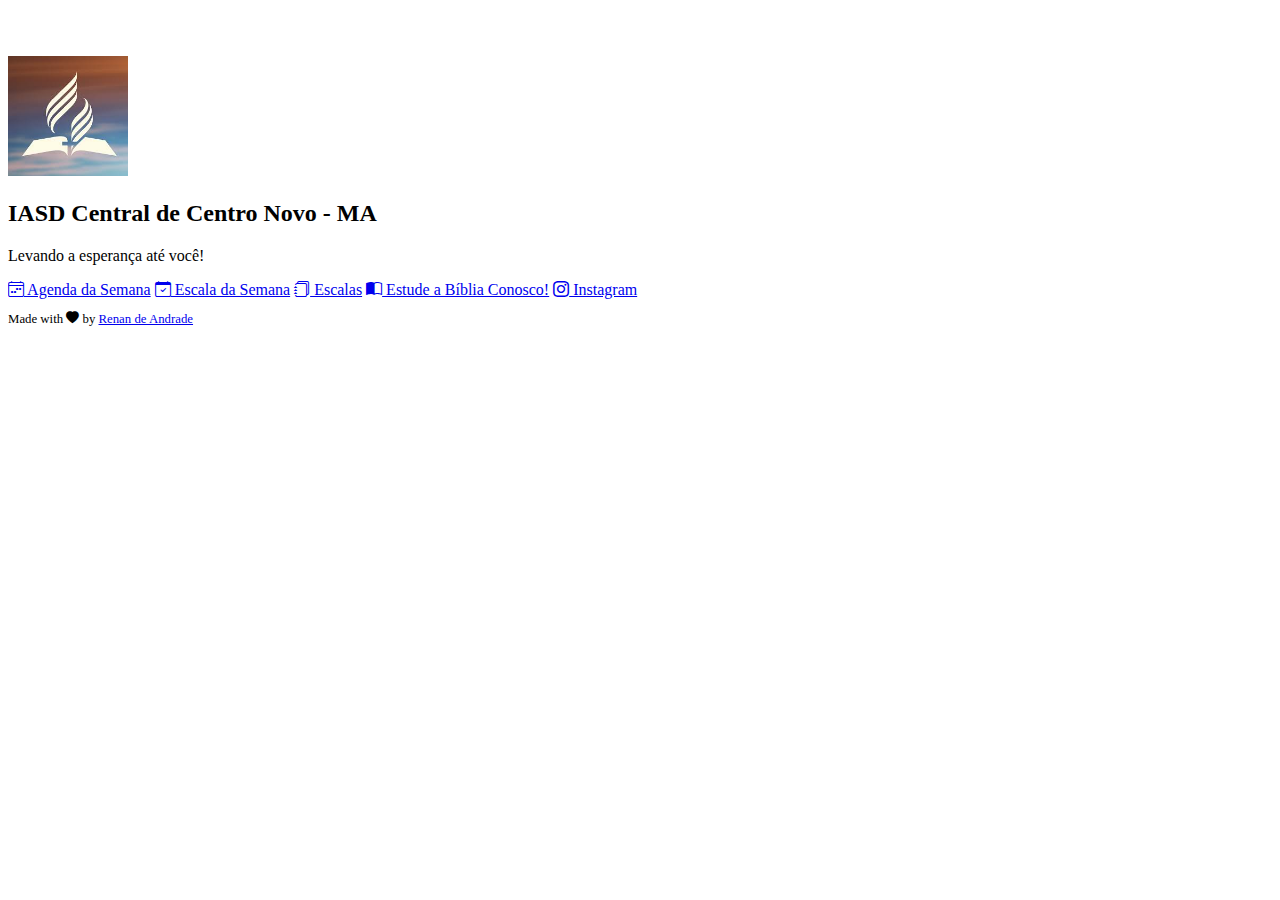
<file: index.html>
<!DOCTYPE html>
<html lang="pt-BR" data-bs-theme="auto">
<head>
    <meta charset="utf-8">
    <meta name="viewport" content="width=device-width, initial-scale=1">
    <meta name="description" content="">
    <meta name="author" content="Renan de Andrade Correa">
    <title>Home · IASD Central de Centro Novo</title>
    <link href="https://cdn.jsdelivr.net/npm/bootstrap@5.3.6/dist/css/bootstrap.min.css" rel="stylesheet"
          integrity="sha384-4Q6Gf2aSP4eDXB8Miphtr37CMZZQ5oXLH2yaXMJ2w8e2ZtHTl7GptT4jmndRuHDT" crossorigin="anonymous">
    <link rel="stylesheet" href="https://cdn.jsdelivr.net/npm/bootstrap-icons@1.13.1/font/bootstrap-icons.min.css">
    <meta name="theme-color" content="#712cf9">
    <link href="carousel.css" rel="stylesheet">
</head>
<body class="d-flex flex-column min-vh-100">
<main>
    <div class="container text-center">
        <div class="row align-items-center">
            <div class="col d-flex justify-content-center mb-3">
                <img src="assets/logo-colorido.jpeg" class="rounded-circle align-center" alt="Circular Image"
                     style="width: 120px; height: 120px;">
            </div>
            <h2 class="fs-5 mt-3">IASD Central de Centro Novo - MA</h2>
            <p class="fs-6 mt-2">Levando a esperança até você!</p>
        </div>
        <div class="row align-items-center">
            <div class="col d-grid gap-3 col-lg-4 mx-auto mt-2">
                <a href="agenda" class="btn btn-outline-dark btn-lg fs-6"><i
                        class="bi bi-calendar4-week align-self-start"></i> Agenda da Semana</a>
                <a href="escala-semana" class="btn btn-outline-dark btn-lg fs-6"><i
                        class="bi bi-calendar-check align-self-start"></i> Escala da Semana</a>
                <a href="escalas" class="btn btn-outline-dark btn-lg fs-6"><i
                        class="bi bi-journals align-self-start"></i> Escalas</a>
                <a href="https://wa.me/5598985627336?text=Ol%C3%A1%2C+gostaria+de+fazer+estudos+b%C3%ADblicos%21"
                   class="btn btn-outline-dark btn-lg fs-6"><i class="bi bi-book-half"></i> Estude a Bíblia Conosco!</a>
                <!--                <button class="btn btn-outline-dark btn-lg fs-6"><i class="bi bi-info-circle align-self-start"></i> Sobre nós</button>-->
                <a href="https://instagram.com/iasdcentral_cn" class="btn btn-outline-dark btn-lg fs-6"><i
                        class="bi bi-instagram"></i> Instagram</a>
            </div>
        </div>
    </div>
</main>
<footer class="mt-auto">
    <div class="container text-center">
        <div class="row align-items-center">
            <div class="col d-flex justify-content-center mb-3 text-body-secondary">
                <p style="font-size: 0.8rem;">Made with <i class="bi bi-heart-fill text-danger"></i> by <a href="https://linktr.ee/renandotcorrea" class="text-decoration-none">Renan de Andrade</a></p>
            </div>
        </div>
</footer>
<script src="https://cdn.jsdelivr.net/npm/bootstrap@5.3.6/dist/js/bootstrap.bundle.min.js"
        integrity="sha384-j1CDi7MgGQ12Z7Qab0qlWQ/Qqz24Gc6BM0thvEMVjHnfYGF0rmFCozFSxQBxwHKO"
        crossorigin="anonymous"></script>
</body>
</html>
</file>
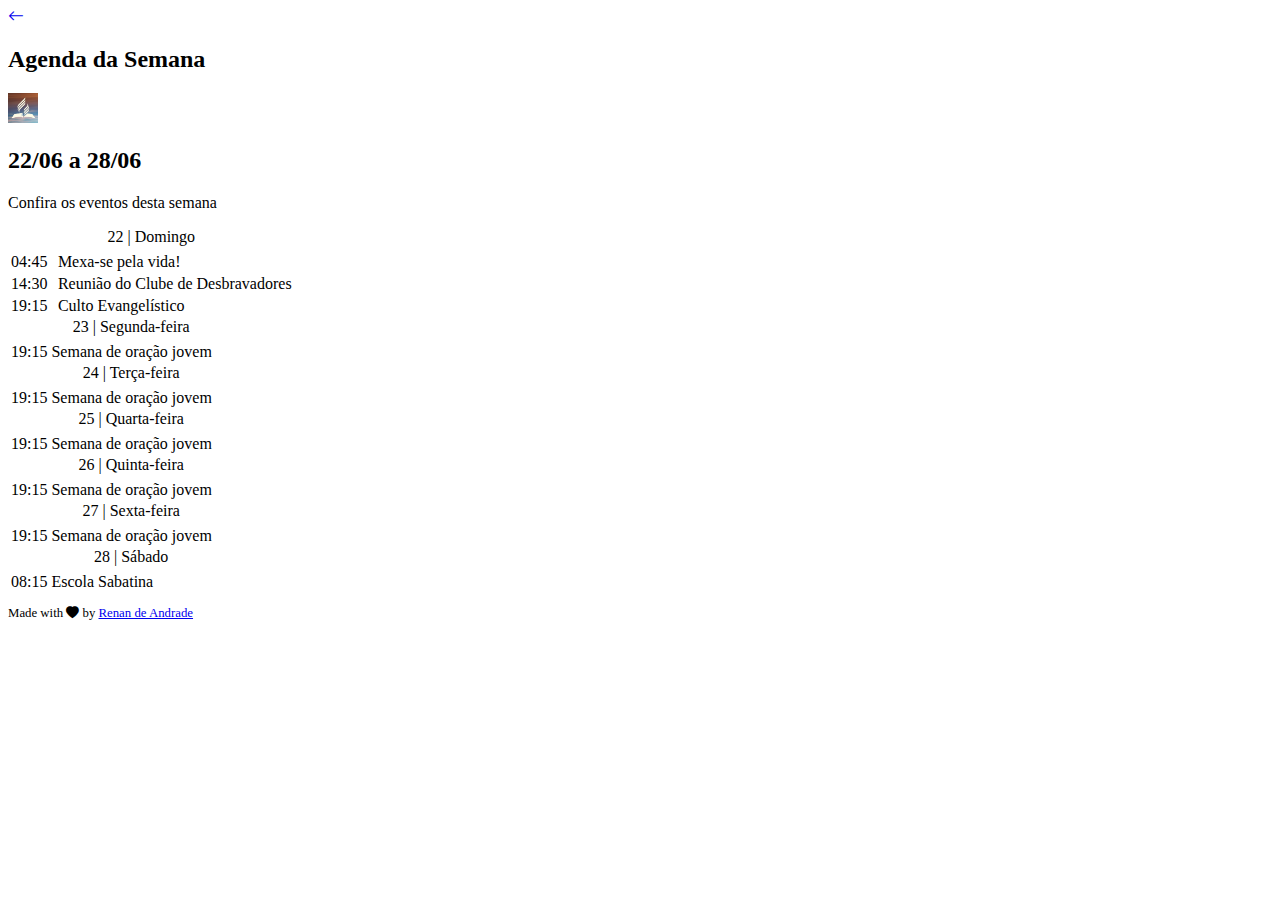
<file: agenda/index.html>
<!DOCTYPE html>
<html lang="pt-BR" data-bs-theme="auto">
<head>
    <meta charset="utf-8">
    <meta name="viewport" content="width=device-width, initial-scale=1">
    <meta name="description" content="">
    <meta name="author" content="Renan de Andrade Correa">
    <title>Agenda · IASD Central de Centro Novo</title>
    <link href="https://cdn.jsdelivr.net/npm/bootstrap@5.3.6/dist/css/bootstrap.min.css" rel="stylesheet"
          integrity="sha384-4Q6Gf2aSP4eDXB8Miphtr37CMZZQ5oXLH2yaXMJ2w8e2ZtHTl7GptT4jmndRuHDT" crossorigin="anonymous">
    <link rel="stylesheet" href="https://cdn.jsdelivr.net/npm/bootstrap-icons@1.13.1/font/bootstrap-icons.min.css">
    <meta name="theme-color" content="#712cf9">
</head>
<body class="d-flex flex-column min-vh-100">
<main>
    <div class="container text-center">
        <div class="row text-start">
            <div class="col-2 d-flex align-items-center justify-content-center">
                <a href="../index.html" class="text-decoration-none p-2 fs-6 text-black d-flex">
                    <i class="bi bi-arrow-left fs-5"></i>
                </a>
            </div>
            <div class="col-8 text-center d-flex justify-content-center align-items-center">
                <h2 class="fs-5">Agenda da Semana</h2>
            </div>
            <div class="col-2 d-flex justify-content-end align-items-center">
                <img src="../assets/logo-colorido.jpeg" class="rounded-circle align-center" alt="Circular Image"
                     style="width: 30px; height: 30px;">
            </div>
        </div>
        <div class="row align-items-center mt-3">
            <h2 class="fs-4">22/06 a 28/06</h2>
            <p class="mt-2 fs-6">Confira os eventos desta semana</p>
        </div>
        <div class="row align-items-center">
            <div class="col d-grid gap-2 col-lg-4 mx-auto">
                <div class="text-start">
                    <table class="table caption-top">
                        <caption>22 | Domingo</caption>
                        <thead>
                        <tr>
                            <th class="text-primary-emphasis align-middle" scope="col" style="width: 16%"></th>
                            <th class="text-primary-emphasis" scope="col"></th>
                        </tr>
                        </thead>
                        <tbody>
                        <tr>
                            <td class="p-1 fs-5 text-center text-bg-dark align-middle" style="max-width:150px">04:45
                            </td>
                            <td class="fs-6"> Mexa-se pela vida!</td>
                        </tr>
                        <tr>
                            <td class="p-1 fs-5 text-center text-bg-dark align-middle" style="max-width:150px">14:30
                            </td>
                            <td class="fs-6"> Reunião do Clube de Desbravadores</td>
                        </tr>
                        <tr>
                            <td class="p-1 fs-5 text-bg-dark text-center align-middle">19:15</td>
                            <td class="fs-6"> Culto Evangelístico</td>
                        </tr>
                        </tbody>
                    </table>
                </div>
            </div>
        </div>
        <div class="row align-items-center">
            <div class="col d-grid gap-2 col-lg-4 mx-auto">
                <div class="text-start">
                    <table class="table caption-top">
                        <caption>23 | Segunda-feira</caption>
                        <thead>
                        <tr>
                            <th class="text-primary-emphasis align-middle" scope="col" style="width: 16%"></th>
                            <th class="text-primary-emphasis" scope="col"></th>
                        </tr>
                        </thead>
                        <tbody>
                        <tr>
                            <td class="p-1 fs-5 text-bg-dark text-center align-middle">19:15</td>
                            <td class="fs-6"> Semana de oração jovem</td>
                        </tr>
                        </tbody>
                    </table>
                </div>
            </div>
        </div>
        <div class="row align-items-center">
            <div class="col d-grid gap-2 col-lg-4 mx-auto">
                <div class="text-start">
                    <table class="table caption-top">
                        <caption>24 | Terça-feira</caption>
                        <thead>
                        <tr>
                            <th class="text-primary-emphasis align-middle" scope="col" style="width: 16%"></th>
                            <th class="text-primary-emphasis" scope="col"></th>
                        </tr>
                        </thead>
                        <tbody>
                        <tr>
                            <td class="p-1 fs-5 text-bg-dark text-center align-middle">19:15</td>
                            <td class="fs-6"> Semana de oração jovem</td>
                        </tr>
                        </tbody>
                    </table>
                </div>
            </div>
        </div>
        <div class="row align-items-center">
            <div class="col d-grid gap-2 col-lg-4 mx-auto">
                <div class="text-start">
                    <table class="table caption-top">
                        <caption>25 | Quarta-feira</caption>
                        <thead>
                        <tr>
                            <th class="text-primary-emphasis " style="width: 16%" scope="col"></th>
                            <th class="text-primary-emphasis" scope="col"></th>
                        </tr>
                        </thead>
                        <tbody>
                        <tr>
                            <td class="p-1 fs-5 text-center text-bg-dark align-middle">19:15</td>
                            <td class="fs-6"> Semana de oração jovem</td>
                        </tr>
                        </tbody>
                    </table>
                </div>
            </div>
        </div>
        <div class="row align-items-center">
            <div class="col d-grid gap-2 col-lg-4 mx-auto">
                <div class="text-start">
                    <table class="table caption-top">
                        <caption>26 | Quinta-feira</caption>
                        <thead>
                        <tr>
                            <th class="text-primary-emphasis align-middle" scope="col" style="width: 16%"></th>
                            <th class="text-primary-emphasis" scope="col"></th>
                        </tr>
                        </thead>
                        <tbody>
                        <tr>
                            <td class="p-1 fs-5 text-bg-dark text-center align-middle">19:15</td>
                            <td class="fs-6"> Semana de oração jovem</td>
                        </tr>
                        </tbody>
                    </table>
                </div>
            </div>
        </div>
        <div class="row align-items-center">
            <div class="col d-grid gap-2 col-lg-4 mx-auto">
                <div class="text-start">
                    <table class="table caption-top">
                        <caption>27 | Sexta-feira</caption>
                        <thead>
                        <tr>
                            <th class="text-primary-emphasis align-middle" scope="col" style="width: 16%"></th>
                            <th class="text-primary-emphasis" scope="col"></th>
                        </tr>
                        </thead>
                        <tbody>
                        <tr>
                            <td class="p-1 fs-5 text-bg-dark text-center align-middle">19:15</td>
                            <td class="fs-6"> Semana de oração jovem</td>
                        </tr>
                        </tbody>
                    </table>
                </div>
            </div>
        </div>
        <div class="row align-items-center">
            <div class="col d-grid gap-2 col-lg-4 mx-auto">
                <div class="text-start">
                    <table class="table caption-top">
                        <caption>28 | Sábado</caption>
                        <thead>
                        <tr>
                            <th class="text-primary-emphasis" scope="col" style="width: 16%"></th>
                            <th class="text-primary-emphasis" scope="col"></th>
                        </tr>
                        </thead>
                        <tbody>
                        <tr>
                            <td class="p-1 fs-5 text-center text-bg-dark align-middle">08:15</td>
                            <td class="fs-6"> Escola Sabatina</td>
                        </tr>
                        </tbody>
                    </table>
                </div>
            </div>
        </div>
    </div>
</main>
<footer class="mt-auto">
    <div class="container text-center">
        <div class="row align-items-center">
            <div class="col d-flex justify-content-center mb-3 text-body-secondary">
                <p style="font-size: 0.8rem;">Made with <i class="bi bi-heart-fill text-danger"></i> by <a href="https://linktr.ee/renandotcorrea" class="text-decoration-none">Renan de Andrade</a></p>
            </div>
        </div>
</footer>
<script src="https://cdn.jsdelivr.net/npm/bootstrap@5.3.6/dist/js/bootstrap.bundle.min.js"
        integrity="sha384-j1CDi7MgGQ12Z7Qab0qlWQ/Qqz24Gc6BM0thvEMVjHnfYGF0rmFCozFSxQBxwHKO"
        crossorigin="anonymous"></script>
</body>
</html>
</file>
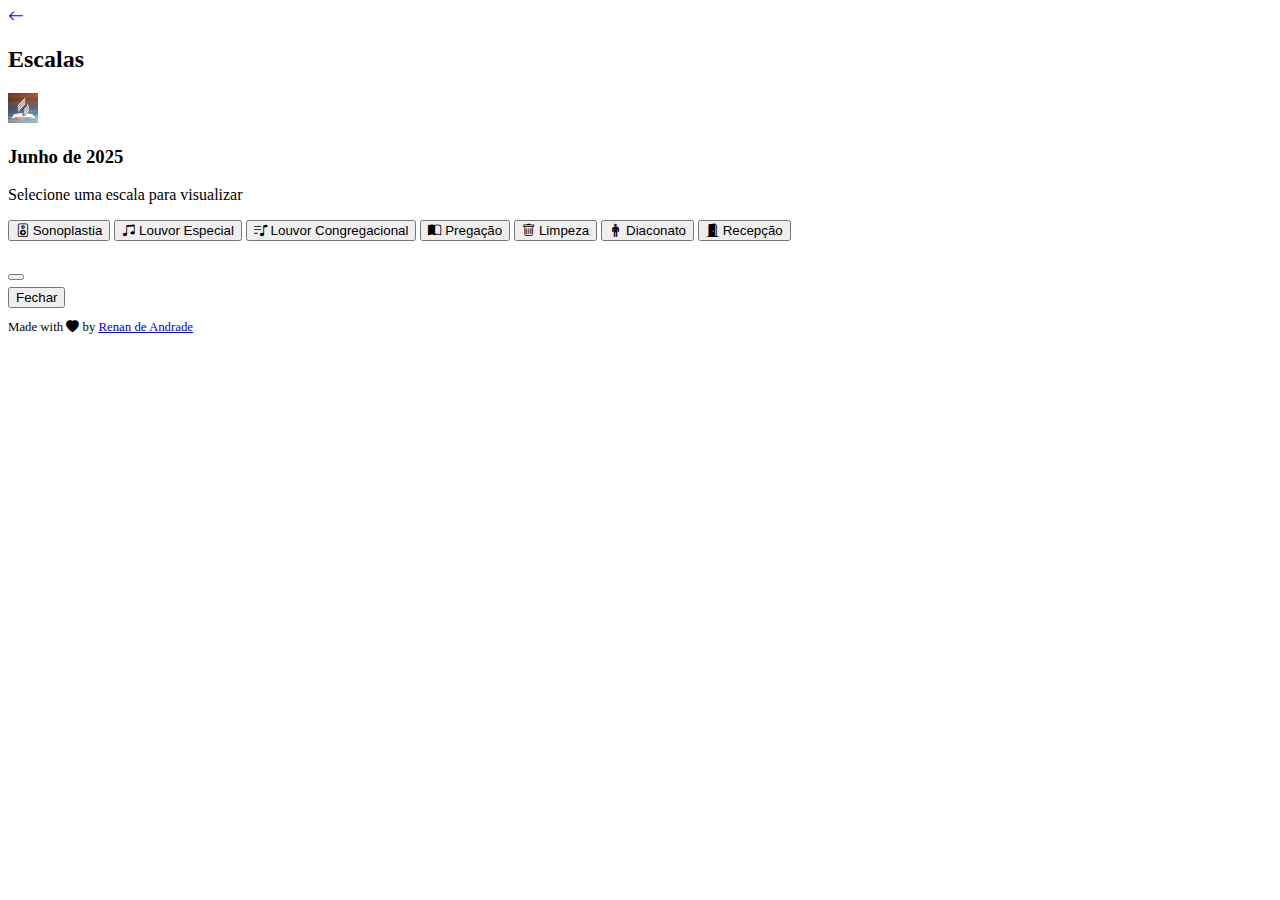
<file: escalas/index.html>
<!DOCTYPE html>
<html lang="pt-BR" data-bs-theme="auto">
<head>
    <meta charset="utf-8">
    <meta name="viewport" content="width=device-width, initial-scale=1">
    <meta name="description" content="">
    <meta name="author" content="Renan de Andrade Correa">
    <title>Escalas · IASD Central de Centro Novo</title>
    <link href="https://cdn.jsdelivr.net/npm/bootstrap@5.3.6/dist/css/bootstrap.min.css" rel="stylesheet"
          integrity="sha384-4Q6Gf2aSP4eDXB8Miphtr37CMZZQ5oXLH2yaXMJ2w8e2ZtHTl7GptT4jmndRuHDT" crossorigin="anonymous">
    <link rel="stylesheet" href="https://cdn.jsdelivr.net/npm/bootstrap-icons@1.13.1/font/bootstrap-icons.min.css">
    <meta name="theme-color" content="#712cf9">
</head>
<body class="d-flex flex-column min-vh-100">
<main>
    <div class="container text-center">
        <div class="row">
            <div class="col-2 d-flex align-items-center justify-content-center">
                <a href="../index.html" class="text-decoration-none p-2 fs-6 text-black d-flex">
                    <i class="bi bi-arrow-left fs-5"></i>
                </a>
            </div>
            <div class="col-8 text-center d-flex justify-content-center align-items-center">
                <h2 class="fs-5">Escalas</h2>
            </div>
            <div class="col-2 d-flex justify-content-end align-items-center">
                <img src="../assets/logo-colorido.jpeg" class="rounded-circle align-center" alt="Circular Image"
                     style="width: 30px; height: 30px;">
            </div>
        </div>
        <div class="row align-items-center mt-3">
            <h3 class="fs-4">Junho de 2025</h3>
            <p class="mt-2 fs-6">Selecione uma escala para visualizar</p>
        </div>
        <div class="row align-items-center mt-2">
            <div class="col d-grid gap-3 col-lg-4 mx-auto">
                <button onclick="showScale('sonoplastia')" data-bs-toggle="modal" data-bs-target="#escalasModal"
                        class="btn btn-outline-dark btn-lg fs-6"><i class="bi bi-speaker"></i> Sonoplastia
                </button>
                <button onclick="showScale('louvor-especial')" data-bs-toggle="modal" data-bs-target="#escalasModal"
                        class="btn btn-outline-dark btn-lg fs-6"><i class="bi bi-music-note-beamed"></i> Louvor Especial
                </button>
                <button onclick="showScale('louvor-congregacional')" data-bs-toggle="modal"
                        data-bs-target="#escalasModal" class="btn btn-outline-dark btn-lg fs-6"><i
                        class="bi bi-music-note-list"></i> Louvor Congregacional
                </button>
                <button onclick="showScale('pregacao')" data-bs-toggle="modal" data-bs-target="#escalasModal"
                        class="btn btn-outline-dark btn-lg fs-6"><i class="bi bi-book-half"></i> Pregação
                </button>
                <button onclick="showScale('limpeza')" data-bs-toggle="modal" data-bs-target="#escalasModal"
                        class="btn btn-outline-dark btn-lg fs-6"><i class="bi bi-trash"></i> Limpeza
                </button>
                <button onclick="showScale('diaconato')" data-bs-toggle="modal" data-bs-target="#escalasModal"
                        class="btn btn-outline-dark btn-lg fs-6"><i class="bi bi-person-standing"></i> Diaconato
                </button>
                <button onclick="showScale('recepcao')" data-bs-toggle="modal" data-bs-target="#escalasModal"
                        class="btn btn-outline-dark btn-lg fs-6"><i class="bi bi-door-open-fill"></i> Recepção
                </button>
            </div>
        </div>
    </div>

    <div class="modal fade" id="escalasModal" tabindex="-1" aria-labelledby="escalasModalLabel" aria-hidden="true">
        <div class="modal-dialog modal-dialog-centered modal-dialog-scrollable">
            <div class="modal-content">
                <div class="modal-header">
                    <h1 class="modal-title fs-5" id="escalasModalLabel"></h1>
                    <button type="button" class="btn-close" data-bs-dismiss="modal" aria-label="Close"></button>
                </div>
                <div class="modal-body">
                    <div class="container-fluid text-center">
                        <div class="row">
                            <div class="col d-grid gap-2 mx-auto">
                                <div class="text-start">
                                    <table class="table caption-top">
                                        <thead>
                                        <tr>
                                            <th class="text-primary-emphasis align-middle" scope="col"></th>
                                            <th class="text-primary-emphasis" scope="col"></th>
                                        </tr>
                                        </thead>
                                        <tbody id="escalaBody">
                                        </tbody>
                                    </table>
                                </div>
                            </div>
                        </div>
                    </div>
                </div>
                <div class="modal-footer">
                    <button type="button" class="btn btn-secondary" data-bs-dismiss="modal">Fechar</button>
                </div>
            </div>
        </div>
    </div>
</main>
<footer class="mt-auto">
    <div class="container text-center">
        <div class="row align-items-center">
            <div class="col d-flex justify-content-center mb-3 text-body-secondary">
                <p style="font-size: 0.8rem;">Made with <i class="bi bi-heart-fill text-danger"></i> by <a href="https://linktr.ee/renandotcorrea" class="text-decoration-none">Renan de Andrade</a></p>
            </div>
        </div>
</footer>
<script src="https://cdn.jsdelivr.net/npm/bootstrap@5.3.6/dist/js/bootstrap.bundle.min.js"
        integrity="sha384-j1CDi7MgGQ12Z7Qab0qlWQ/Qqz24Gc6BM0thvEMVjHnfYGF0rmFCozFSxQBxwHKO"
        crossorigin="anonymous"></script>
<script>
    let scalesJson;

    function showScale(scale) {
        const tableBody = document.getElementById("escalaBody");
        const modalLabel = document.getElementById("escalasModalLabel");

        tableBody.innerHTML = "";
        tableBody.innerText = "";

        modalLabel.innerText = getScaleName(scale);
        tableBody.innerHTML = getScaleHTML(scale);
    }

    function getScaleName(scale) {
        const selectedScale = scalesJson[scale];
        return selectedScale.name;
    }

    function getScaleHTML(scale) {
        let html = "";
        const selectedScale = scalesJson[scale];

        selectedScale.data.forEach((item) => {
            const dayOfMonth = new Date(Date.parse(item.date)).getDate()
            html += `
              <tr><td class="p-1 fs-6 bg-dark text-white text-center align-middle">${dayOfMonth} | ${item.weekday}</td> <td class="fs-6">${item.person}</td></tr>
         `
        })

        return html
    }

    function sortByDate(data){

    }

    window.addEventListener("load", function () {
        fetch("../assets/escalas.json")
            .then(response => response.json())
            .then(data => {
                scalesJson = data;
            });
    })
</script>
</body>
</html>
</file>
<file: carousel.css>
/* GLOBAL STYLES
-------------------------------------------------- */
/* Padding below the footer and lighter body text */

body {
    padding-top: 3rem;
    padding-bottom: 3rem;
    color: rgb(var(--bs-tertiary-color-rgb));
}


/* CUSTOMIZE THE CAROUSEL
-------------------------------------------------- */

/* Carousel base class */
.carousel {
    margin-bottom: 4rem;
}
/* Since positioning the image, we need to help out the caption */
.carousel-caption {
    bottom: 3rem;
    z-index: 10;
}

/* Declare heights because of positioning of img element */
.carousel-item {
    height: 32rem;
}


/* MARKETING CONTENT
-------------------------------------------------- */

/* Center align the text within the three columns below the carousel */
.marketing .col-lg-4 {
    margin-bottom: 1.5rem;
    text-align: center;
}
/* rtl:begin:ignore */
.marketing .col-lg-4 p {
    margin-right: .75rem;
    margin-left: .75rem;
}
/* rtl:end:ignore */


/* Featurettes
------------------------- */

.featurette-divider {
    margin: 5rem 0; /* Space out the Bootstrap <hr> more */
}

/* Thin out the marketing headings */
/* rtl:begin:remove */
.featurette-heading {
    letter-spacing: -.05rem;
}

/* rtl:end:remove */

/* RESPONSIVE CSS
-------------------------------------------------- */

@media (min-width: 40em) {
    /* Bump up size of carousel content */
    .carousel-caption p {
        margin-bottom: 1.25rem;
        font-size: 1.25rem;
        line-height: 1.4;
    }

    .featurette-heading {
        font-size: 50px;
    }
}

@media (min-width: 62em) {
    .featurette-heading {
        margin-top: 7rem;
    }
}
</file>
